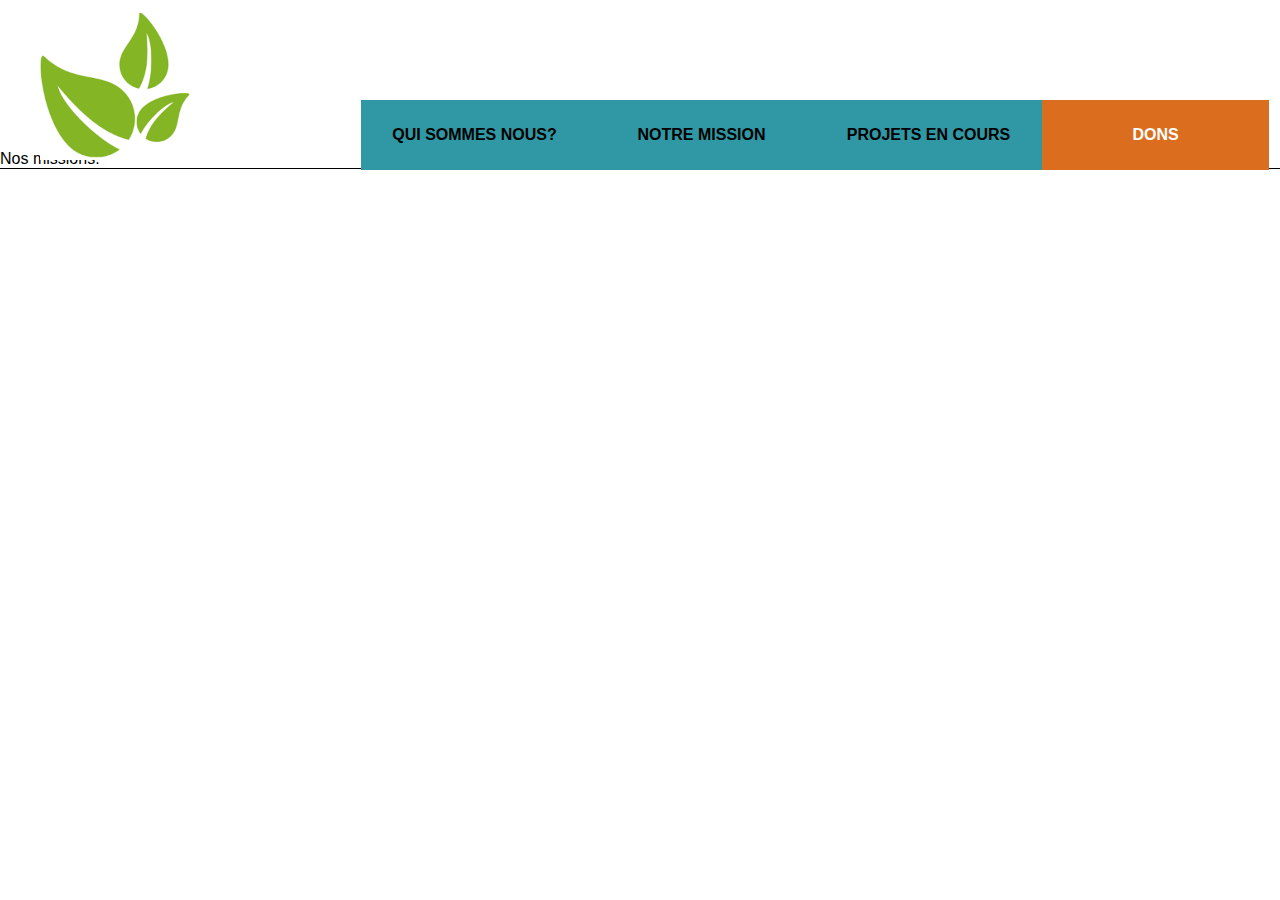
<file: html/mission.html>
<!DOCTYPE html>
<html>
    <head>
        <meta charset="utf-8" />
        <link rel="stylesheet" href="../css/style.css" />
        <meta name="viewport" content="width=device-width" />
        <title>GWF</title>
    </head>
    
    <body>
        <main>
            <header>
                <section id = "topnav">
                   
                    <div class="logo2"><a href="#"><img src="../img/logo.png"></a></div>

                    <div class="logo"><a href="#"><img src="../img/logo.png"></a></div>
                    <nav>
                        <ul id = "nav1">
                            <a href="../index.html"><li>QUI SOMMES NOUS?</li></a>
                            <a href="mission.html"><li>NOTRE MISSION</li></a>
                            <a href="#"><li>PROJETS EN COURS</li></a>
                            <a href="#"><li id = "don">DONS</li></a>
                            <li>
                                <form method="get">
                                    <input type="text" class="rech" Placeholder="Rechercher">
                                </form>
                            </li>
                        </ul>
                        <ul id = "nav2">
                            <div id = "flexnav2">
                                <li><a href="#"><img src="../img/open-menu.png" id = "menu-burger"></a></li>
                                <li><div class="logo3"><a href="#"><img src="../img/logo.png"></a></li>
                                <li><a href = "tel:'#'"><img src="../img/phone.png" id = "phone"></a></li>
                            </div>
                        </ul>
                    </nav>
                </section>
            </header>
                <sectio>
                    <p>Nos missions:</p>
                </section>
            <footer>
                <p>Guillaume Vignères - DWW1</p>
            </footer>
        </main>
    </body>
</html>
</file>
<file: css/style.css>
* {
	padding: 0;
	margin: 0;
	font-family: 'Asap', sans-serif;
}

main {
	width: 1500px;
	margin: auto;
}

#topnav {
	height: 150px;
}

.logo {
	padding-top: 10px;
	padding-left: 40px;
}

.logo2 {
	display: none;
}

#nav2 {
	display: none;
}

.logo img {
	position: absolute;
	width: 150px;
	height: 150px;
}

nav {
	float: right;
	margin-top: 90px;
}

nav ul {
	display: flex;
	justify-content: end;
	list-style: none;
}

.rech  {
	margin: -1px;
}

nav ul li {
	padding: 26px;
}

nav ul a {
	text-decoration: none;
}

nav ul li:nth-child(1) {
	width: 175px;
	background-color: #2F98A4;
	text-align: center;
	color: #000;
	font-weight: bold;
}

nav ul li:nth-child(1):hover {
	background-color: #094D66;
	color: #fff;
}

#don {
	width: 175px;
	background-color: #DB6E1E !important;
	text-align: center;
	color: #fff !important;
	font-weight: bold;
}

#don:hover {
	background-color: #C4EB5C !important;
	color: #000 !important;
}

#banniere {
	height: 30.25vw;
}

#titre {
	position: absolute;
	bottom: 245px;
	left: 225px;
}

h1 {
	padding-top: 30px;
	font-size: 3em;
	color: #fff;
}

#titre p {
	font-size: 1.5em;
	color: #fff;
}

 video {
 	width: 100%;
 	height: 100%;
 }

.descrip {
	padding-top: 50px;
	font-weight: bold;
	font-size: 1em;
}

#police-verte {
	padding-top: 20px;
	color: #2F98A4;
}

.articles {
	display: flex;
	justify-content: space-between;
	padding-top: 20px;
}

article {
	width: 360px;
	height: 505px;
	background-color: #EDF0F0;
}

.articles img {
	width: 360px;
	height: 225px;
}

article p {
	padding: 30px 10px;
	color: #2F98A4;
}

a h3 {
	padding: 10px 30px;
	background-color: #fff;
	position: absolute;
	margin-top: -30px;
	margin-left: 110px;
	box-shadow: 3px 3px 3px #666;
	color: #000;
}

a h3:hover {
	border-bottom: 3px solid #000;
}

.alim {
	margin-left: 80px;
}

.mapForm {
	padding-top: 20px;
	padding-bottom: 50px;
	display: flex;
	justify-content: space-between;
}

h2 {
	padding-bottom: 20px;
	padding-left: 10px;
}

.map {
	width: 50%;
	border-right: 2px solid #000;
}

.formulaire {
	width: 50%;
}

.formInput {
	text-align: center;
}

.minInput {
	height: 30px;
	width: 246px;
	margin-bottom: 20px;
}

.maxInput {
	height: 30px;
	width: 500px;
	margin-bottom: 20px;
}

textarea {
	height: 150px;
	width: 502px;
	margin-bottom: 20px;
}

button {
	width: 150px;
	height: 25px;
	background-color: #EDF0F0;
}

footer {
	border-top: 1px solid #000;
}

footer p {
	margin-top: 10px;
	text-align: right;
}

@media all and (max-width: 768px)
{

main {
	width: 100%;
}

#topnav {
	height: 210px;
}

.logo {
	display: none;
}

.logo2 {
	display: block;
	text-align: center;
}

.logo2 img {
	width: 150px;
	height: 150px;
	margin-bottom: 60px;
}

nav {
	float: none;
	margin-top: -56px;
}

nav ul  {
	justify-content: center;
}

nav ul li {
	padding: 15px;
}

nav ul li:nth-child(1) {
	width: 65px;
	font-size: 10px;
}

#don {
	width: 65px;
	font-size: 10px;
	padding: 21px 15px;
}

#titre {
	bottom: 470px;
	left: 60px;
}

h1 {
	padding-top: 10px;
	font-size: 1.5em;
}

#titre p {
	font-size: 1em;
}

.descrip {
	margin: 0 10px;
}

.articles {
    flex-wrap: wrap;
}

article {
	width: 47%;
	margin: 10px;
}

.articles img {
	width: 100%;
}

iframe {
	padding-left: 10px;
	width: 95%;
	height: 50%;
}

.maxInput {
	width: 246px;
}

textarea {
	width: 246px;
}

button {
	margin-left: 0;
}

}

@media all and (max-width: 640px)
{

main {
	width: 100%;
}

.menu img {
	width: 48px;
	height: 48px;
}

.logo2 {
	display: none;
}

#topnav {
	height: 225px;
}

#nav1 {
	display: none;
}

#nav2 {
	height: 210px;
	display: block;
}

#nav2 li {
	background-color: transparent;
}

#flexnav2 {
	display: flex;
	justify-content: space-between;
}

ul li img {
	width: 125px;
	height: 125px;
}

.logo3 {
	margin-top: 60px;
}

#menu-burger {
	margin-top: 125px;
	width: 55px;
	height: 55px;
}

#phone {
	margin-top: 125px;
	width: 55px;
	height: 55px;
	padding-left: 20px;
}

#titre {
	bottom: 535px;
	left: 40px;
}

h1 {
	padding-top: 10px;
	font-size: 1em;
}

#titre p {
	font-size: 0.5em;
}

.descrip {
	padding-top: 20px;
}

article {
	width: 95%;
	margin: auto;
	margin-bottom: 10px;
}

.mapForm {
	flex-direction: column;
}

.map {
	width: 99%;
	border: none;
	text-align: center;
}

.map h2 {
	text-align: left;	
}

.formulaire {
	width: 95%;
	margin: auto;
}

.minInput, .maxInput, .mainInput, textarea, button {
	width: 100%;
}

iframe {
	padding-bottom: 10px;
}

}
</file>
